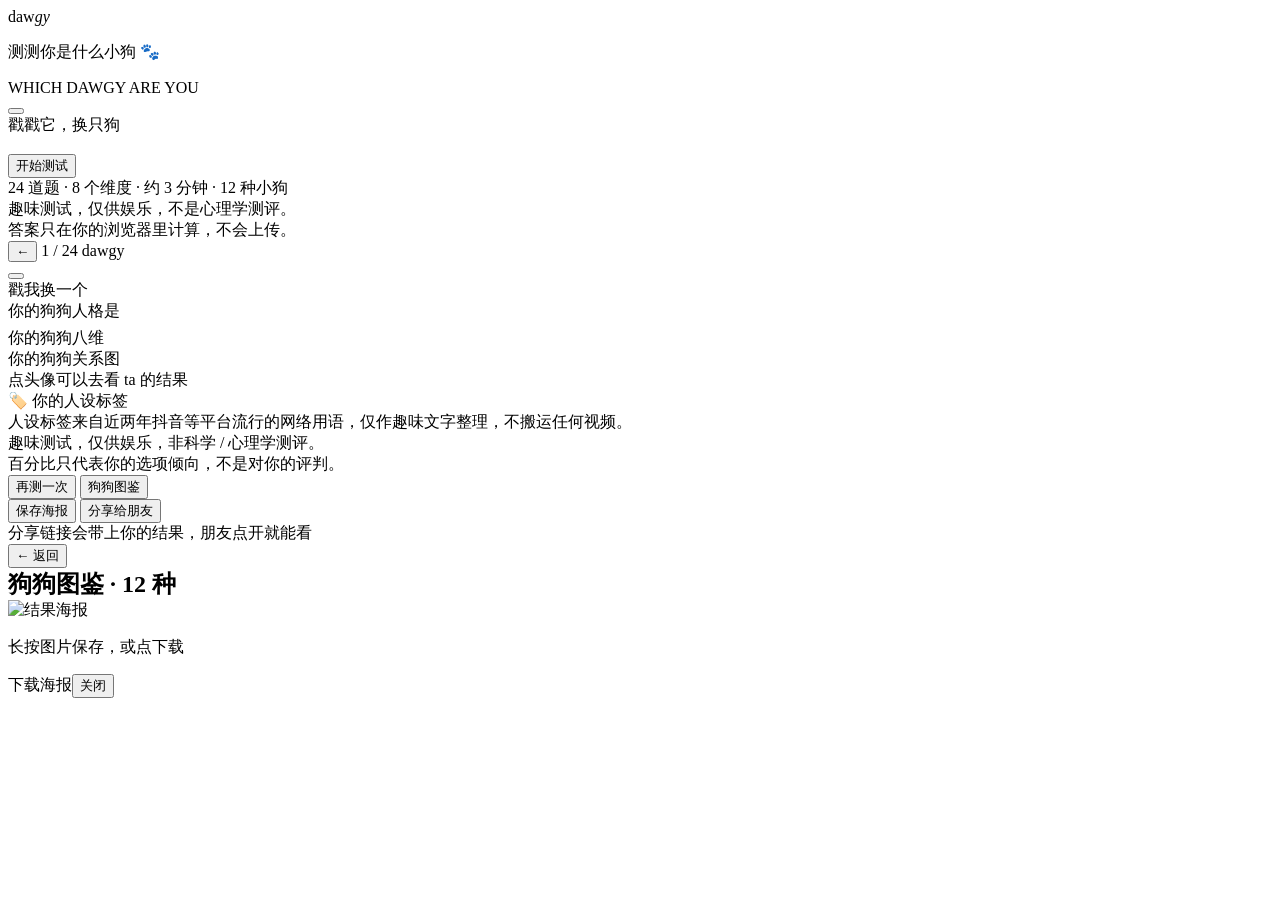
<file: src/template.html>
<!DOCTYPE html>
<html lang="zh-CN">
<head>
<meta charset="UTF-8">
<meta name="viewport" content="width=device-width, initial-scale=1, viewport-fit=cover">
<meta name="theme-color" content="#F6F1E7">
<title>dawgy · 测测你是什么小狗</title>
<meta name="description" content="24 道题、8 个维度，测出你是柴犬、哈士奇还是金毛。纯前端、离线可用。趣味测试，仅供娱乐。">
<meta property="og:type" content="website">
<meta property="og:title" content="dawgy · 测测你是什么小狗">
<meta property="og:description" content="24 道题、8 个维度、12 种小狗。趣味测试，仅供娱乐。">
<style>
/*BASECSS*/
/*EXTRACSS*/
@keyframes pop{0%{transform:scale(.6) rotate(-8deg);opacity:0}100%{transform:scale(1) rotate(0);opacity:1}}
@keyframes rise{from{opacity:0;transform:translateY(12px)}to{opacity:1;transform:none}}
@media(prefers-reduced-motion:reduce){*{animation:none!important;transition:none!important}.screen{transition:none}}
</style>
</head>
<body>
<div class="phone">
  <div id="app">
    <section class="screen active" id="cover">
      <div class="wordmark" id="coverTitle" tabindex="-1">daw<i>gy</i></div>
      <p class="cover-sub">测测你是什么小狗 🐾</p>
      <div class="cover-kicker">WHICH DAWGY ARE YOU</div>
      <button type="button" class="stage" id="coverDog" aria-label="换一只狗" title="戳一下换只狗"></button>
      <div class="tapme" id="coverName" aria-live="polite">戳戳它，换只狗</div>
      <div style="height:18px"></div>
      <button type="button" class="btn" id="startBtn">开始测试</button>
      <button type="button" class="btn ghost small cover-last" id="lastBtn" hidden>查看上次结果</button>
      <div class="hint">24 道题 · 8 个维度 · 约 3 分钟 · 12 种小狗</div>
      <div class="cover-count" id="coverCount">趣味测试，仅供娱乐，不是心理学测评。<br>答案只在你的浏览器里计算，不会上传。</div>
      <div class="tested-count" id="coverTested" hidden></div>
    </section>

    <section class="screen" id="quiz">
      <div class="topbar">
        <button type="button" class="prev-btn" id="prevBtn" aria-label="上一题">←</button>
        <span class="prog" id="progText">1 / 24</span>
        <span class="prog" style="color:var(--ink3)">dawgy</span>
      </div>
      <div class="bar" id="bar" role="progressbar" aria-label="答题进度" aria-valuemin="1" aria-valuemax="24" aria-valuenow="1"><i id="barFill"></i></div>
      <div class="walker" id="walker" aria-hidden="true"></div>
      <div class="q-card">
        <div class="q-label" id="qLabel"></div>
        <div class="q-title" id="qTitle" tabindex="-1"></div>
      </div>
      <div class="opts" id="opts" role="group" aria-labelledby="qTitle"></div>
    </section>

    <section class="screen" id="result">
      <div class="friend-banner" id="friendBanner"><span id="bannerText"></span><button type="button" class="link-btn" id="toMine" hidden>回到我的结果</button></div>
      <div class="res-hero" id="banner">
        <button type="button" class="res-dog" id="resDog" aria-label="换个姿势看看"></button>
        <div class="pose-cap" id="poseCap" aria-live="polite"></div>
        <div class="pose-dots" id="poseDots" aria-hidden="true"></div>
        <div class="pose-hint" aria-hidden="true">戳我换一个</div>
        <div class="res-label" id="resLabel">你的狗狗人格是</div>
        <h1 class="res-name" id="resName" tabindex="-1" style="margin:6px 0 0"></h1>
        <div class="res-en" id="resEn"></div>
        <div class="res-title" id="resTitle"></div>
      </div>
      <div class="res-body">
        <div class="quote" id="resQuote"></div>
        <div class="tags" id="resTags"></div>
        <div class="res-desc" id="resDesc"></div>
        <div class="sub-dog" id="subDog"></div>
        <div class="chart-box">
          <div class="chart-title" id="chartTitle">你的狗狗八维</div>
          <div id="chart"></div>
        </div>
        <div class="rel-title" id="relTitle">你的狗狗关系图</div>
        <div class="rel-sub">点头像可以去看 ta 的结果</div>
        <div id="relBox"></div>
        <div class="fact" id="resFact"></div>
        <div class="meme-box"><div class="meme-title">🏷️ 你的人设标签</div><div id="memeList"></div><div class="meme-note">人设标签来自近两年抖音等平台流行的网络用语，仅作趣味文字整理，不搬运任何视频。</div></div>
        <div class="warm" id="resWarm"></div>
        <div class="disclaimer">趣味测试，仅供娱乐，非科学 / 心理学测评。<br>百分比只代表你的选项倾向，不是对你的评判。</div>
        <div class="tested-count" id="resTested" hidden></div>
      </div>
      <div class="actions">
        <div class="action-row">
          <button type="button" class="btn ghost" id="againBtn">再测一次</button>
          <button type="button" class="btn ghost" id="galleryBtn">狗狗图鉴</button>
        </div>
        <div class="action-row">
          <button type="button" class="btn ghost" id="posterBtn">保存海报</button>
          <button type="button" class="btn" id="shareBtn">分享给朋友</button>
        </div>
      </div>
      <div class="share-note" id="shareNote">分享链接会带上你的结果，朋友点开就能看</div>
    </section>

    <section class="screen" id="gallery">
      <div class="g-head"><button type="button" class="g-back" id="galleryBack">← 返回</button><h1 class="g-title" id="galleryTitle" tabindex="-1" style="margin:0">狗狗图鉴 · 12 种</h1></div>
      <div class="g-list" id="galleryList"></div>
      <div class="legend" id="legend"></div>
    </section>

    <div class="modal" id="modal" role="dialog" aria-modal="true" aria-label="结果海报">
      <img id="posterImg" alt="结果海报">
      <p>长按图片保存，或点下载</p>
      <div class="row"><a class="btn hue" id="dlBtn" download="dawgy.png">下载海报</a><button type="button" class="btn ghost" id="closeModal">关闭</button></div>
    </div>
    <div class="toast" id="toast" role="status" aria-live="polite" aria-atomic="true"></div>
  </div>
</div>

<script>
/*IMGDATA*/
/*DATA*/
/*APP*/
</script>
</body>
</html>
</file>
